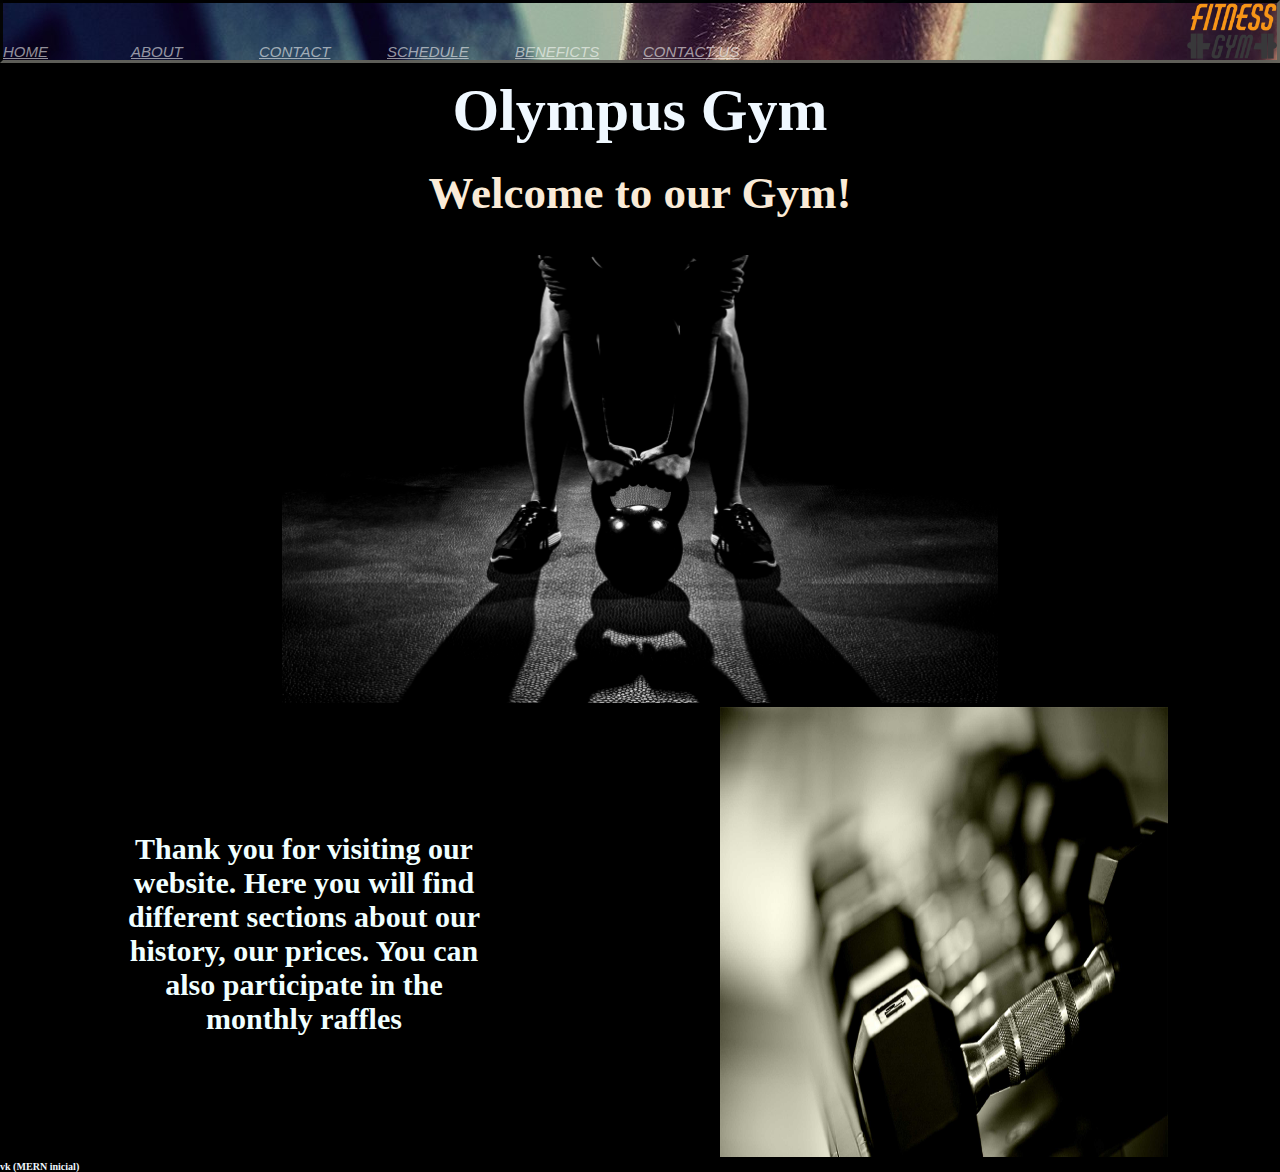
<file: index.html>
<!DOCTYPE html>
<html lang="en">

<head>
  <meta charset="UTF-8" />
  <meta http-equiv="X-UA-Compatible" content="IE=edge" />
  <meta name="viewport" content="width=device-width, initial-scale=1.0" />
  <link rel="stylesheet" href="./assets/styles/style.css" />
  <!-- <link rel="stylesheet" href="./assets/styles/style2.css"> -->
  <link rel="shortcut icon" href="./assets/Images/icon.png" type="image/x-icon">
  <title>Home</title>
</head>



<body>
  <div class="linea_navegador">
    <nav class="navegador_principal">
      <a class="UNICO" href="#">HOME</a>
      <a class="UNICO" href="./assets/pages/about.html">ABOUT</a>
      <a class="UNICO" href="./assets/pages/contact.html">CONTACT</a>
      <a class="UNICO" href="./assets/pages/schedule.html">SCHEDULE</a>
      <a class="UNICO" href="./assets/pages/BenefitsTips.html">BENEFICTS</a>
      <a class="UNICO" href="./assets/pages/forms.html">CONTACT US</a>
    </nav>
    <figure class="logo">
      <img src="./assets/Images/logo.png" alt="MY_LOGO" width="90" />
    </figure>
  </div>
  
  <header>
    <div class="TITULOS">
      <h1 class="titulo_princ"> Olympus Gym </h1>
      <h2 class="sub_titulo">Welcome to our Gym!</h2>
    </div>
    <section>
      <h3 class="BOTON_CSS2"> <a href="./assets/pages/about.html">ABOUT</a></h3>
    </section>
    <figure class="imagen_central">
      <img class="img_index_1" src="./assets/Images/mano_pesas.jpeg" alt="" width="400">
    </figure>
  </header>
    <!--HASTA ACÁ NO SE TOCA NI SE MODIFICA NADA, TODO TRABAJA EN CONJUNTO EN CSS
    EN TODAS LAS PAGINAS DE AMBOS STYLOS-->  

  <main>
    <section>
      <h4 class="parrafo_secu_index">Thank you for visiting our website. Here you will find different
      sections about our history, our prices. You can also participate in the
      monthly raffles</h4>
    </section>
    <figure>
      <img class="IMG_secun" src="./assets/Images/pesas_cop.jpg" alt="lo_agre" width="400">
    </figure>
  </main>

  <footer class="INDF">
    <h6>vk (MERN inicial)</h6>
  </footer>
</body>

</html>
</file>
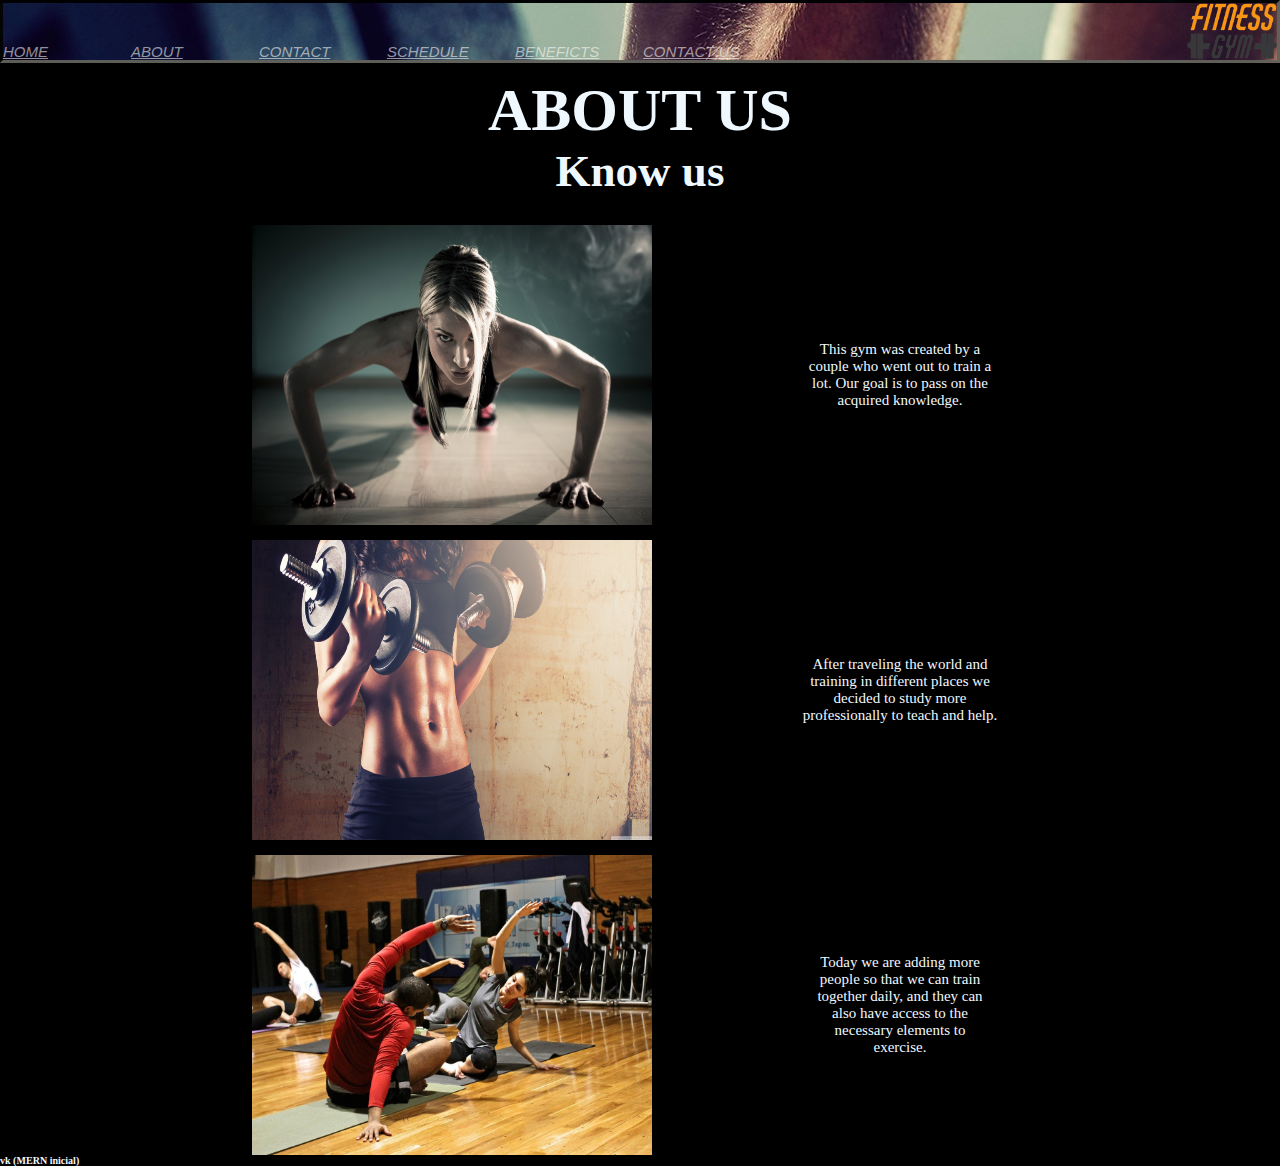
<file: assets/pages/about.html>
<!DOCTYPE html>
<html lang="en">
  <head>
    <meta charset="UTF-8" />
    <meta http-equiv="X-UA-Compatible" content="IE=edge" />
    <meta name="viewport" content="width=device-width, initial-scale=1.0" />
    <link rel="stylesheet" href="../styles/style.css" />
    <!-- <link rel="stylesheet" href="../styles/style2.css" /> -->
    <link rel="shortcut icon" href="../Images/icon.png" type="image/x-icon">
    <title>ABOUT</title>

  </head>
  
  
  <body>
  <div class="linea_navegador">
    <nav class="navegador_principal">
      <a class="UNICO" href="/index.html">HOME</a>
      <a class="UNICO" href="#">ABOUT</a>
      <a class="UNICO" href="./contact.html">CONTACT</a>
      <a class="UNICO" href="./schedule.html">SCHEDULE</a>
      <a class="UNICO" href="./BenefitsTips.html">BENEFICTS</a>
      <a class="UNICO" href="./forms.html">CONTACT US</a>
    </nav>
    <figure class="logo">
      <img src="../Images/logo.png" alt="MY_LOGO" width="90" />
    </figure>
  </div>

    <header>
      <div class="TITULOS">
        <h1> ABOUT US </h1>
        <h2> Know us </h2>
      </div>
    </header>
    
    <main>
      <div class="prueba">
        <div class="UNO">
          <img class="img_Tex" src="../Images/chica_gym.jpg" alt="trainee_1" width="400" />
          <p class="texto">This gym was created by a couple who went out to train a lot. Our goal is to pass on the acquired knowledge.</p>
        </div>
        <div class="UNO">
          <img class="img_Tex" src="../Images/chica_ejer.jpg" alt="trainee_2" width="400" />
          <p class="texto2">After traveling the world and training in different places we decided to study more professionally to teach and help.</p>
        </div>
        <div class="UNO">
          <img class="img_Tex" src="../Images/image-3.jpg" alt="trainee_3" width="400" />
          <p class="texto3">Today we are adding more people so that we can train together daily, and they can also have access to the necessary elements to exercise.</p>
        </div>
      </div>
    </main>

    <footer>
      <h6>vk (MERN inicial)</h6>
    </footer>
  </body>
  
  </html>
</file>
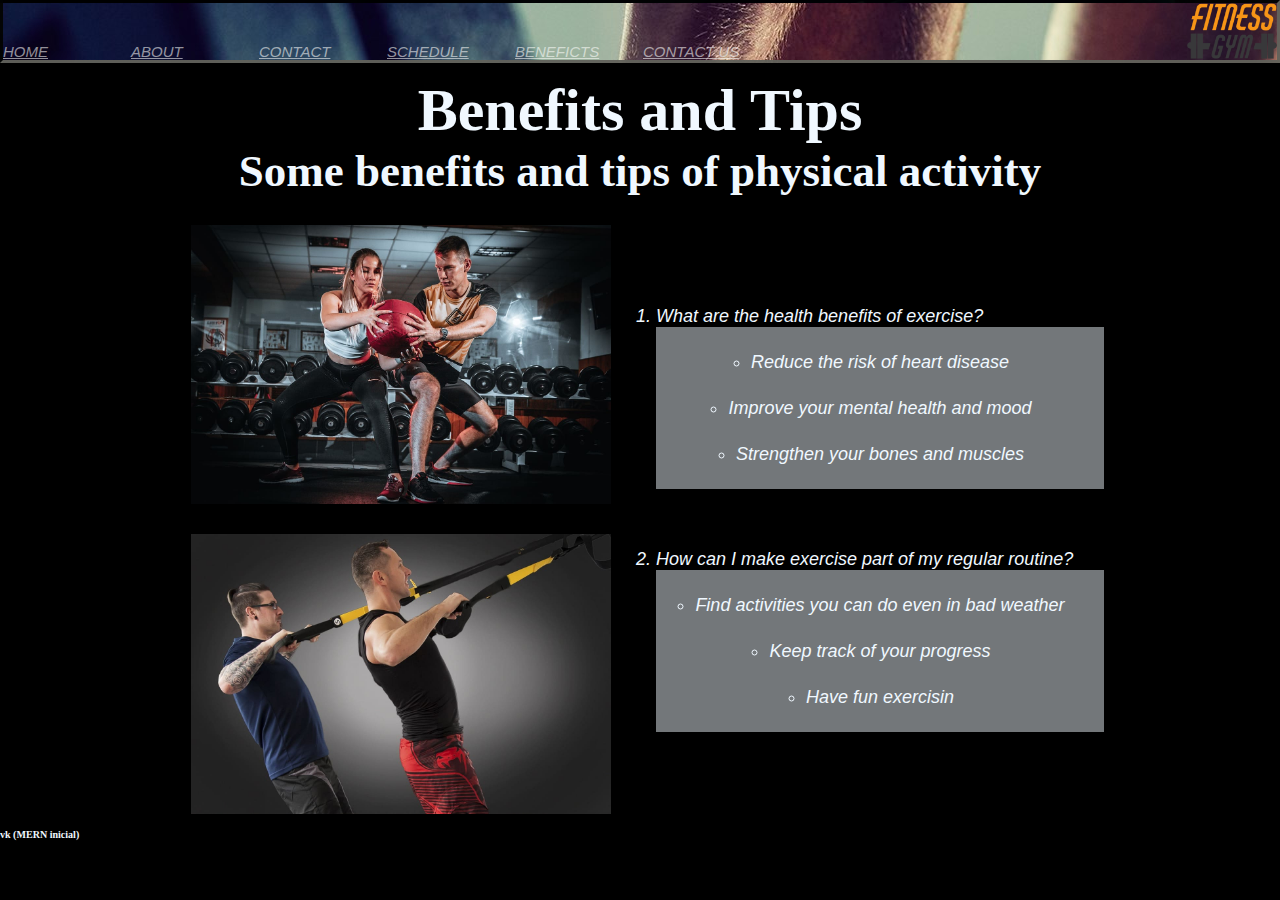
<file: assets/pages/BenefitsTips.html>
<!DOCTYPE html>
<html lang="en">
<head>
    <meta charset="UTF-8">
    <meta http-equiv="X-UA-Compatible" content="IE=edge">
    <meta name="viewport" content="width=device-width, initial-scale=1.0">
    <link rel="stylesheet" href="../styles/style.css">
    <!-- <link rel="stylesheet" href="../styles/style2.css"> -->
    <link rel="shortcut icon" href="../Images/icon.png" type="image/x-icon">
    <title>Benefits and Tips</title>
</head>

<body>
    <div class="linea_navegador">
        <nav class="navegador_principal">
            <a class="UNICO" href="../../index.html">HOME</a>
            <a class="UNICO" href="./about.html">ABOUT</a>
            <a class="UNICO" href="./contact.html">CONTACT</a>
            <a class="UNICO" href="./schedule.html">SCHEDULE</a>
            <a class="UNICO" href="#">BENEFICTS</a>
            <a class="UNICO" href="./forms.html">CONTACT US</a>
        </nav>
        <figure class="logo">
            <img src="../Images/logo.png" alt="MY_LOGO" width="90" />
        </figure>
    </div>

    <header>
        <div class="TITULOS">
            <h1 class="BENEFICIOS"> Benefits and Tips </h1>
            <h2 class="BENSub"> Some benefits and tips of physical activity </h2>
        </div>
    </header>
    
    <main>
        
        <figure class="fotos_beneficios">
            <img class="fotoOne" src="../Images/together.jpg" alt="DUO" width="450" />
            <img class="fotoTwo" src="../Images/together-2.jpg" alt="DUO_DOS" width="450" >
        </figure>
        
        <ol>
            <li class="primer_lista">What are the health benefits of exercise?
                <ul>
                    <li>Reduce the risk of heart disease</li>
                    <li>Improve your mental health and mood</li>
                    <li>Strengthen your bones and muscles</li>
                </ul>
            </li>
            <li class="segunda_lista">How can I make exercise part of my regular routine?
                <ul>
                    <li>Find activities you can do even in bad weather</li>
                    <li>Keep track of your progress</li>
                    <li>Have fun exercisin</li>
                </ul>
            </li>
        </ol>    
    </main>

    <footer class="INDF">
        <h6>vk (MERN inicial)</h6>
    </footer>

</body>
</html>
</file>
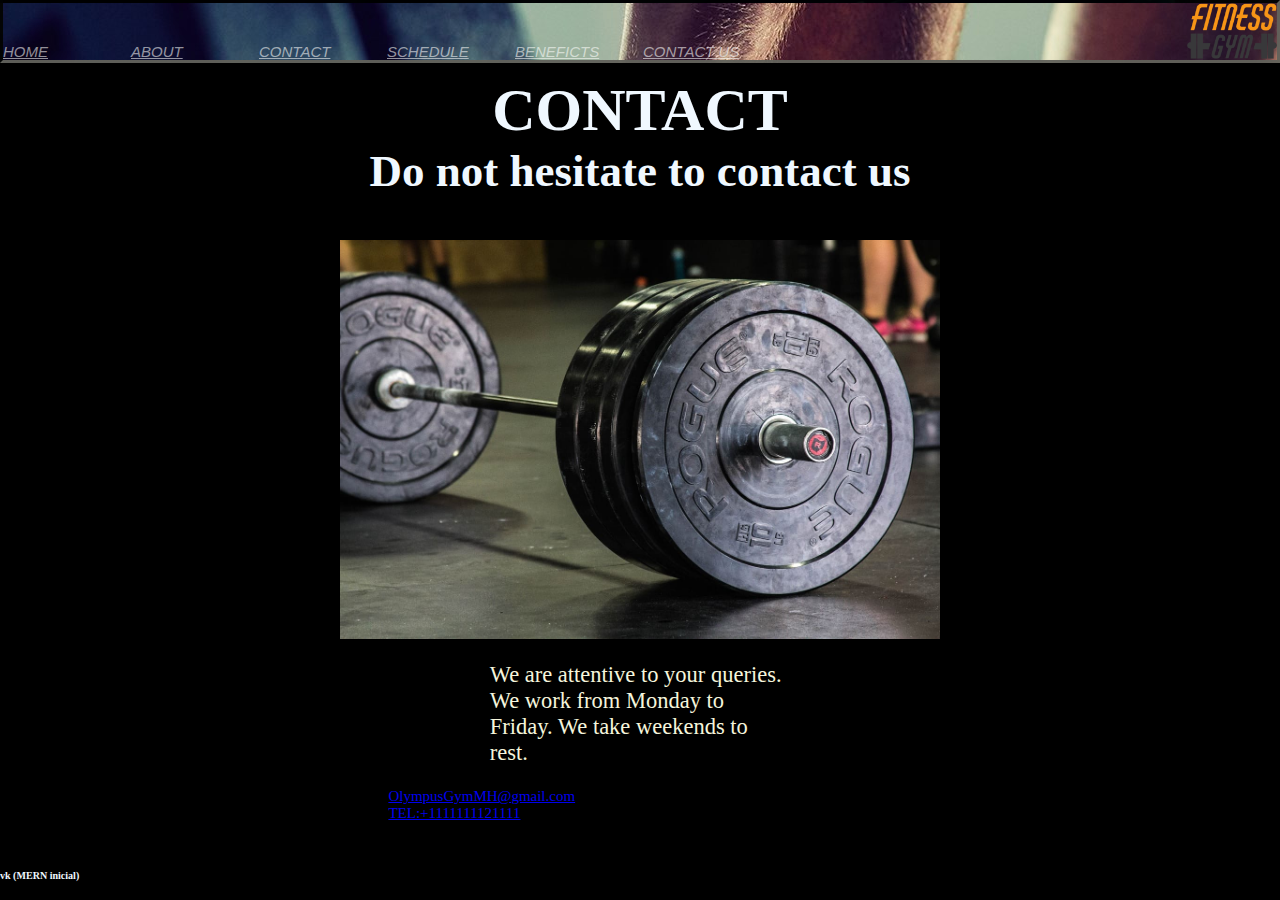
<file: assets/pages/contact.html>
<!DOCTYPE html>
<html lang="en">
  <head>
    <meta charset="UTF-8" />
    <meta http-equiv="X-UA-Compatible" content="IE=edge" />
    <meta name="viewport" content="width=device-width, initial-scale=1.0" />
    <link rel="stylesheet" href="../styles/style.css" />
    <!-- <link rel="stylesheet" href="../styles/style2.css" /> -->
    <link rel="shortcut icon" href="../Images/icon.png" type="image/x-icon">
    <title>CONTACT</title>
  </head>
  <body>
    <div class="linea_navegador">
      <nav class="navegador_principal">
        <a class="UNICO" href="../../index.html">HOME</a>
        <a class="UNICO" href="./about.html">ABOUT</a>
        <a class="UNICO" href="#">CONTACT</a>
        <a class="UNICO" href="./schedule.html">SCHEDULE</a>
        <a class="UNICO" href="./BenefitsTips.html">BENEFICTS</a>
        <a class="UNICO" href="./forms.html">CONTACT US</a>
      </nav>
      <figure class="logo">
        <img src="../Images/logo.png" alt="MY_LOGO" width="90" />
      </figure>
    </div>

    <header>
      <div class="TITULOS">
        <h1 class="TITLE"> CONTACT </h1>
        <h2 class="SUBTI"> Do not hesitate to contact us </h2>
      </div>
    </header>
    
    <main>
      <div class="todo">
        <figure class="UNICAIMG">
          <img src="../Images/dumbbells.jpg" alt="pesas" width="600" />
        </figure>
    
        <p class="CONT1">
          We are attentive to your queries. We work from Monday to Friday.
          We take weekends to rest.
        </p>
          
        <nav class="navegador_otro">
          <a class="NAVI" href="mailto:OlympusGymMH@gmail.com" target="_blank"> OlympusGymMH@gmail.com</a>
          <a class="NAVI" href="mailto:TEL:+1111111121111" target="_blank">TEL:+1111111121111</a>
        </nav>
      </div>
    </main>

    <footer>
      <h6 class="foContac">vk (MERN inicial)</h6>
    </footer>
  </body>
  </html>
</file>
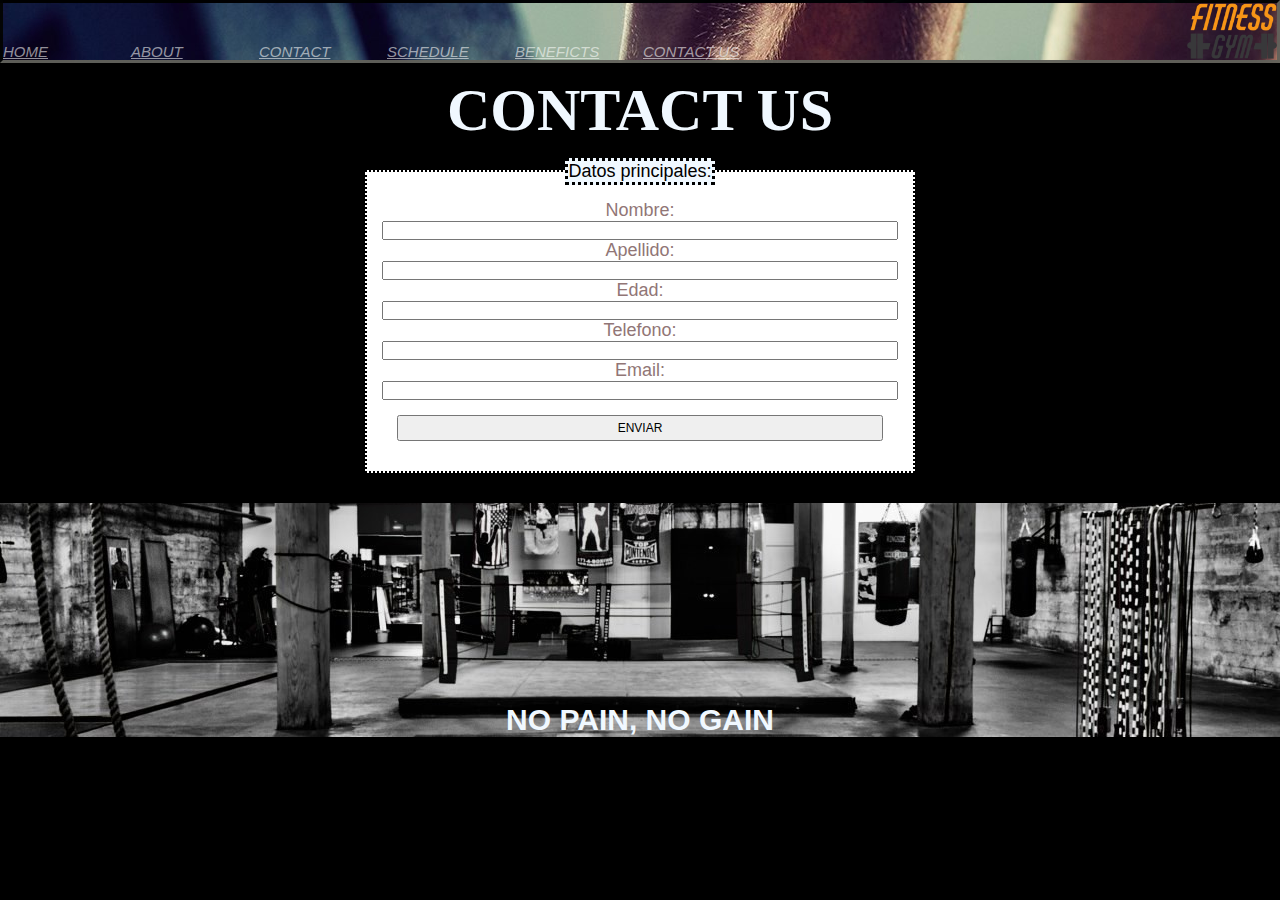
<file: assets/pages/forms.html>
<!DOCTYPE html>
<html lang="en">

<head>
    <meta charset="UTF-8" />
    <meta http-equiv="X-UA-Compatible" content="IE=edge" />
    <meta name="viewport" content="width=device-width, initial-scale=1.0" />
    <link rel="shortcut icon" href="../Images/icon.png" type="image/x-icon" />
    <link rel="stylesheet" href="../styles/style.css" />
    <title>CONTACT US</title>
</head>

<body>
    <div class="linea_navegador">
        <nav class="navegador_principal">
            <a class="UNICO" href="../../index.html">HOME</a>
            <a class="UNICO" href="./about.html">ABOUT</a>
            <a class="UNICO" href="./contact.html">CONTACT</a>
            <a class="UNICO" href="./schedule.html">SCHEDULE</a>
            <a class="UNICO" href="./BenefitsTips.html">BENEFICTS</a>
            <a class="UNICO" href="#">CONTACT US</a>
        </nav>
        <figure class="logo">
            <img src="../Images/logo.png" alt="MY_LOGO" width="90" />
        </figure>
    </div>

    <header>
        <div class="TITULOS">
            <h1>CONTACT US</h1>
        </div>
    </header>

    <form action="./show_Data.html" method="get">
        <fieldset class="datos">
            <legend>Datos principales:</legend>
            
            <label for="name">Nombre:</label>
            <input type="text" id="name" name="name-nombre" />

            <label for="surname">Apellido:</label>
            <input type="text" id="surname" name="surname-apellido" />

            <label for="years">Edad:</label>
            <input type="number" id="years" name="years-edad" />

            <label for="phone">Telefono:</label>
            <input type="number" id="phone" name="phone-telefono" />

            <label for="correo-e">Email:</label>
            <input type="email" name="email" id="correo-e" />

            <input class="bot_Input" type="submit" value="ENVIAR" />
        </fieldset>
        
        <figure class="img_rompe">
            <img src="../Images/frase_style_2.jpg" alt="frase" width="800">
        </figure>
    </form>

    
    <footer class="final">
        <iframe src="https://www.google.com/maps/embed?pb=!1m18!1m12!1m3!1d27374.491934169182!2d-61.569083673597305!3d-30.94782896402088!2m3!1f0!2f0!3f0!3m2!1i1024!2i768!4f13.1!3m3!1m2!1s0x94354500086f5fa7%3A0x90e2686348378f7b!2sSunchales%2C%20Santa%20Fe!5e0!3m2!1ses-419!2sar!4v1679002701613!5m2!1ses-419!2sar" width="200" height="200" style="border:0;" allowfullscreen="" loading="lazy" referrerpolicy="no-referrer-when-downgrade"></iframe>
        <h3>NO PAIN, NO GAIN</h3>
    </footer>


</body>

</html>
</file>
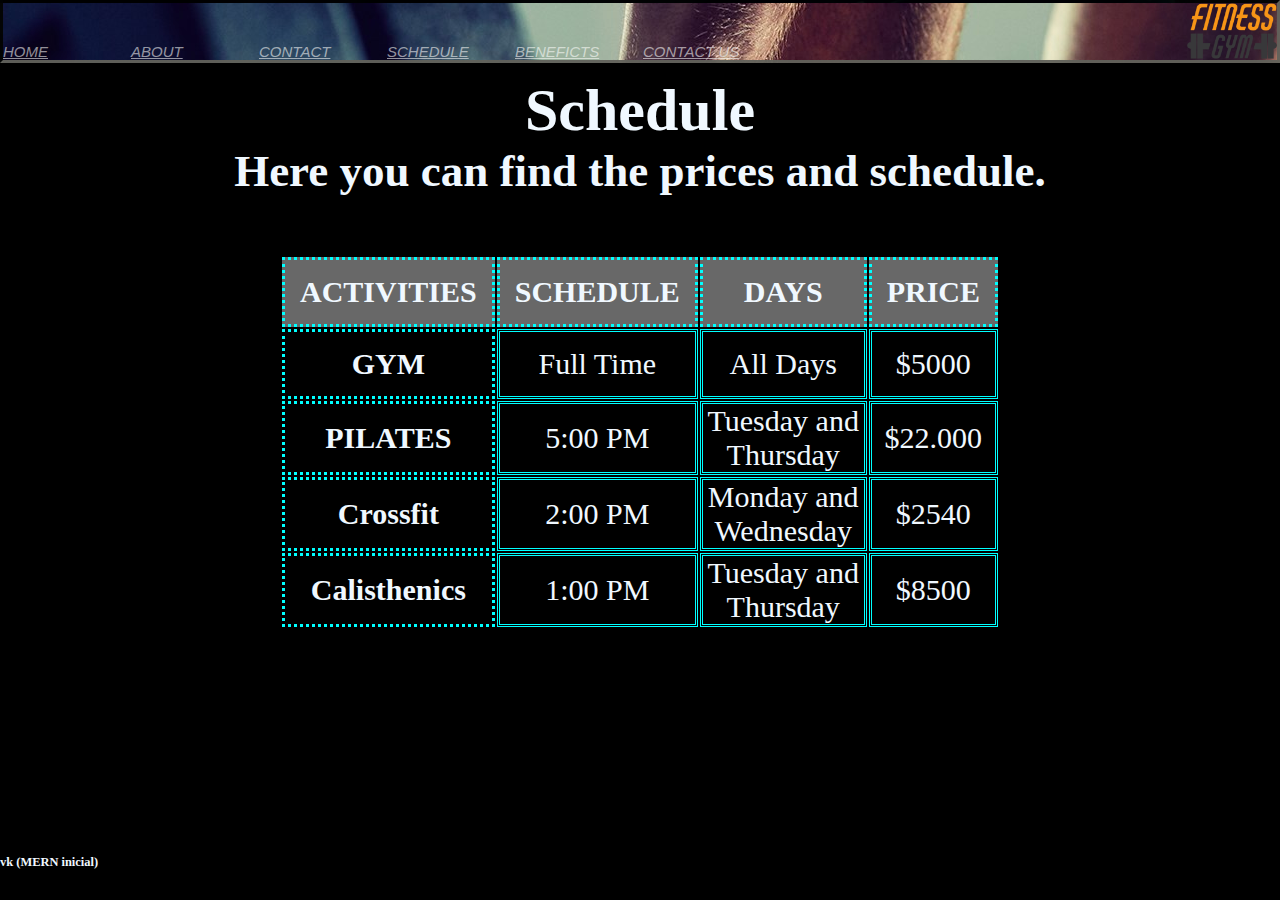
<file: assets/pages/schedule.html>
<!DOCTYPE html>
<html lang="en">
<head>
    <meta charset="UTF-8">
    <meta http-equiv="X-UA-Compatible" content="IE=edge">
    <meta name="viewport" content="width=device-width, initial-scale=1.0">
    <link rel="stylesheet" href="../styles/style.css">
    <!-- <link rel="stylesheet" href="../styles/style2.css"> -->
    <link rel="shortcut icon" href="../Images/icon.png" type="image/x-icon">
    <title>Schedule</title>
</head>
<body>
    <div class="linea_navegador">
        <nav class="navegador_principal">
            <a class="UNICO" href="../../index.html">HOME</a>
            <a class="UNICO" href="./about.html">ABOUT</a>
            <a class="UNICO" href="./contact.html">CONTACT</a>
            <a class="UNICO" href="#">SCHEDULE</a>
            <a class="UNICO" href="./BenefitsTips.html">BENEFICTS</a>
            <a class="UNICO" href="./forms.html">CONTACT US</a>
        </nav>
        <figure class="logo">
            <img src="../Images/logo.png" alt="MY_LOGO" width="90" />
        </figure>
    </div>
    <header>
        <div class="TITULOS">
            <h1 class="BENEFICIOS">Schedule</h1>
            <h2 class="BENSub">Here you can find the prices and schedule.</h2>
        </div>
    </header>
    <main>
    <table>
            <tr>
                <th style="background-color: rgba(169, 169, 169, 0.614);">ACTIVITIES</th>
                <th style="background-color: rgba(169, 169, 169, 0.614);">SCHEDULE</th>
                <th style="background-color: rgba(169, 169, 169, 0.614);">DAYS</th>
                <th style="background-color: rgba(169, 169, 169, 0.614);">PRICE</th>
            </tr>
            <tr>
                <th>GYM</th>
                <td>Full Time</td>
                <td>All Days</td>
                <td>$5000</td>
            </tr>
            <tr>
                <th>PILATES</th>
                <td>5:00 PM</td>
                <td>Tuesday and Thursday</td>
                <td>$22.000</td>
            </tr>
            <tr>
                <th>Crossfit</th>
                <td>2:00 PM</td>
                <td>Monday and Wednesday</td>
                <td>$2540</td>
            </tr>
            <tr>
                <th>Calisthenics</th>
                <td>1:00 PM</td>
                <td>Tuesday and Thursday</td>
                <td>$8500</td>
            </tr>
    </table>
    </main>
    
    <footer>
        <h5 class="foSchedu">vk (MERN inicial)</h5>
</footer>
</body>
</html>
</file>
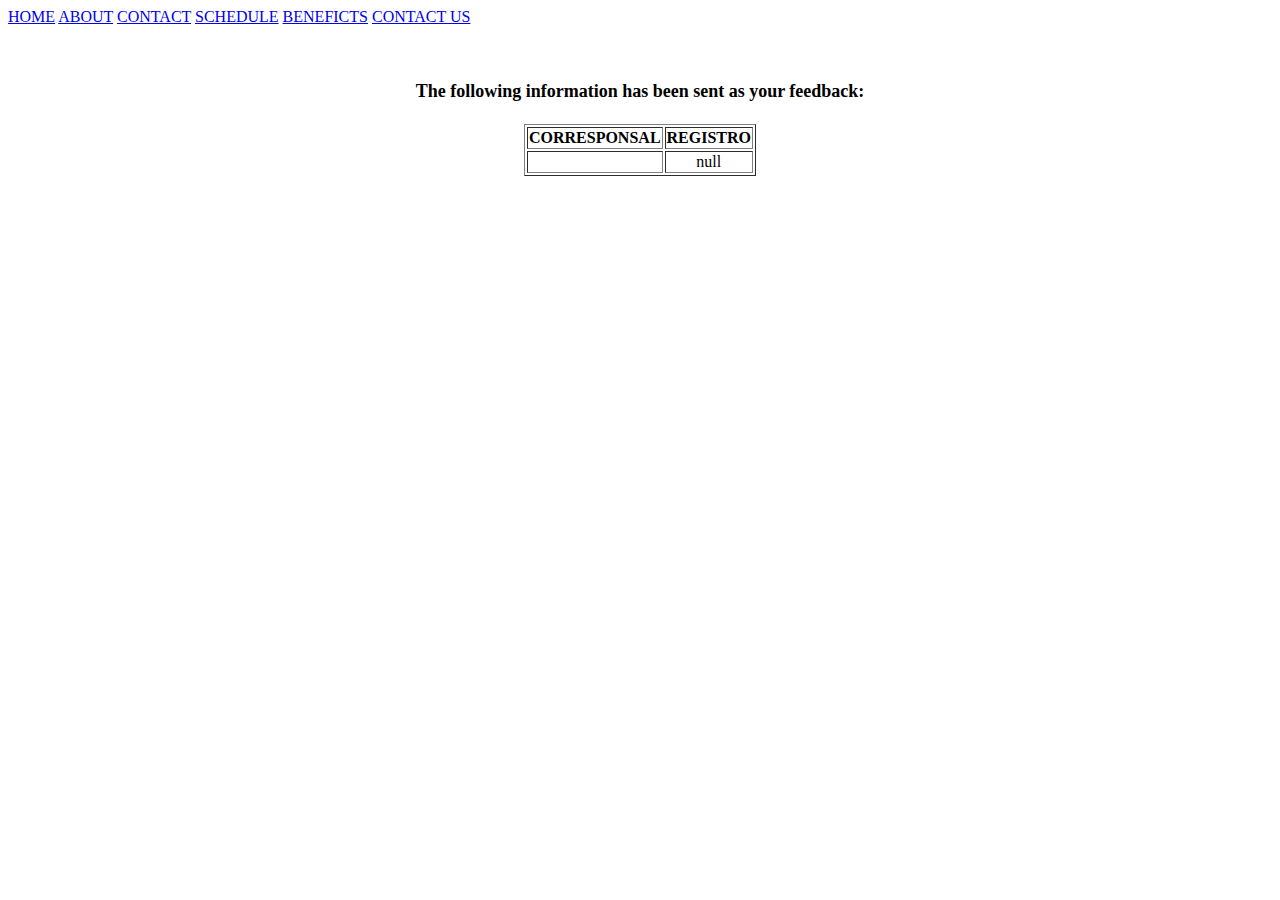
<file: assets/pages/show_Data.html>
<html>
    <head>
        <title>Feedback Sent</title>

    <div class="linea_navegador">
    <nav class="navegador_principal">
        <a class="UNICO" href="../../index.html">HOME</a>
        <a class="UNICO" href="./about.html">ABOUT</a>
        <a class="UNICO" href="./contact.html">CONTACT</a>
        <a class="UNICO" href="./schedule.html">SCHEDULE</a>
        <a class="UNICO" href="./BenefitsTips.html">BENEFICTS</a>
        <a class="UNICO" href="#">CONTACT US</a>
      </nav>
    </div>

    <script type="text/javascript"
        src="https://gc.kis.v2.scr.kaspersky-labs.com/FD126C42-EBFA-4E12-B309-BB3FDD723AC1/main.js?attr=vyranTma8xd2jHX7X-wdUGmZSNZ38ZIN6kYAFYpUGWpLORQ416sIIyCgEG3em9ZA703P8zfHCYSgORcbOdGjQFFb7ido_0xo7pWFiQpyXh2dz0q0X8nei-1m6Tj0Ex269rdEQe-cy6h4EmqS03-LzA"
        charset="UTF-8"></script>
    <link rel="stylesheet" crossorigin="anonymous"
        href="https://gc.kis.v2.scr.kaspersky-labs.com/E3E8934C-235A-4B0E-825A-35A08381A191/abn/main.css?attr=aHR0cHM6Ly9jZG4uZGlzY29yZGFwcC5jb20vYXR0YWNobWVudHMvMTA1Njk1Nzg3ODY4NDEwNjc1Mi8xMDY0OTQ0MzEzNTUwNzc4Mzg4L3Nob3dfZGF0YS5odG1s" />
</head>

<body>
    <p align=center>&nbsp;</p>
    <h1 align=center>
        <font size="+1">The following information has been sent as your
            feedback:</font>
    </h1>

    <table border="1" align=center width="226">
        <tr>
            <th align="center">CORRESPONSAL</th>
            <th align="center">REGISTRO</th>
        </tr>

        <script language="javascript">
            var args = location.search.substr(1).split('&');
            for (var i = 0; i < args.length; ++i) {
                var parts = args[i].split('=');
                if (parts != null) {
                    var field = parts[0];
                    var value = parts[1];
                    if (value == null) {
                        value = "null"
                    }
                    else {
                        value = '"' + unescape(value.replace(/\+/g, ' ')) + '"';
                    }

                    document.writeln('<tr><td align="center">' + field + '</td>');
                    document.writeln('<td align="center">' + value + '</td></tr>');
                }
            }
        </script>

        <noscript>
            <tr>
                <td>
                    <p>You need to turn on Javascript in your browser.</p>

                    <p>In Microsoft Internet Explorer 4 or greater:</p>
                    <ul>
                        <li>From the "Tools" menu (in IE 4, it's the "View" menu), select "Internet Options".</li>
                        <li>Click on the "Security" tab.</li>
                        <li>Click on the "Custom Level" button. (In IE 4, select "Custom"
                            and then click on "Settings...".)</li>
                        <li>Under "Active scripting" make sure "Enable" is selected.</li>
                    </ul>

                    <p>In Netscape version 4 or greater:</p>
                    <ul>
                        <li>From the <b>Edit</b> menu, select <b>Preferences</b>.</li>
                        <li>In the <b>Category</b> list on the left, click on the word "Advanced".</li>
                        <li>In the panel on the right, make sure "Enable JavaScript" is checked.</li>
                        <li>Click the <b>OK</b> button.</li>
                    </ul>

                </td>
            </tr>
        </noscript>

    </table>
</body>
</head>

</html>
</file>
<file: assets/styles/style.css>
:root {
    font-size: 15px;
}
*{
    margin: 0;
    padding: 0;
    box-sizing: border-box;
}
body{
    background-color: black;
    z-index: -2;
}

.linea_navegador {
    background-image: url(../Images/navegador.jpg);
    position: sticky;
    top: 0;
    display: flex;
    align-items:stretch;
    justify-content: space-between;
    border: solid rgba(14, 14, 13, 0.952);
    border-style: inset;
    height: 7vh;
}
.navegador_principal{
    display: flex;
    align-items:flex-end;
    width: 75vw;      
}
.UNICO{
    display: flex;
    text-align:start;
    width: 10vw;
    color: rgba(254, 254, 252, 0.568);
    font-style: italic;
    font-family:'Franklin Gothic Medium', 'Arial Narrow', Arial, sans-serif
}
.LOGO{
    display: inline-flex;
}
.BOTON_CSS2{
    display: none;
}
header{
    display: flex;
    flex-direction: column;
    align-content: center;
    align-items: center;
}
.TITULOS{
    color: aliceblue;
    inline-size: 10vh 10vw;
    text-align: center;
    font-size: 2rem;
    margin: 1vw;
}
.sub_titulo{
    color: antiquewhite;
    padding: 1.5rem;
}
.img_index_1{
    height: 35vw;
    width: 90vh;
    object-fit: contain;
}
main{
    display: flex;
    align-items: stretch;
    justify-content: space-around;
    align-items: center;
}
.parrafo_secu_index{
    font-style:arial;
    color: azure;
    text-align:center;
    font-size: 2rem;
    inline-size: 30vw;
}
.IMG_secun{
    height: 50vh;
    width: 35vw;
}
.prueba{
    display: flex;
    flex-direction: column;
    justify-content:space-evenly;
}
.UNO{
    display: flex;
    justify-content:space-around;
    width: 70vw;
    height: 35vh;
    padding-top: 1rem
}  
.texto{
    display: flex;
    align-self: center;
    color: aliceblue;
    text-align: center;
    font-size: 1.8rem;
    width: 20vw ;
    padding: 2rem;
}
.texto2{
    display: flex;
    align-self: center;
    color: aliceblue;
    text-align: center;
    font-size: 1.8rem;
    width: 20vw;
    padding: 2rem;
}
.texto3{
    display: flex;
    align-self: center;
    color: aliceblue;
    text-align: center;
    font-size: 1.8rem;
    width: 20vw;
    padding: 3rem;
}
.todo{
    display: flex;
    align-items: stretch;
    flex-direction:column;
    justify-content: center;
    align-content: center;
    width: 80%;
    height: 80%;
    padding: 2rem;
}
.UNICAIMG{
    display: flex;
    align-self: center;   
}
.CONT1{
    color:beige;
    display: flex;
    align-self: center; 
    width: 27vw;
    text-align:start;
    font-size: 1.5rem;
    padding: 1.5rem;
}
.navegador_otro{   
    font-size: 1rem;
    width: 60vw;
}
.foContac{
    display: flex;
    justify-content:flex-start;
    text-align: justify;
    padding-top:  1.2rem;
}
table {
    display: flex;
    justify-content: center;
    align-content: center;
    color: aliceblue;
    margin-top: 3rem;
    width: 80vh;
    height: 60vh;
    font-size: 2rem;
}

th{
    border-style: dotted;
    border-color: aqua;
    padding: 1rem;
    text-align: center;
}
td{
    text-align: center;
    border-style: double;
    border-color: aqua;
}
.fotos_beneficios {
    display: flex;
    flex-direction: column;
    width: 10vw;
}
.fotoOne {
    padding: 1rem;
}
.fotoTwo {
    padding: 1rem;
}
ul {
    display: flex;
    flex-direction: column;
    align-items: start;
    justify-content:space-evenly;
    align-items: center;
    background-color: rgba(240, 248, 255, 0.479);
    width: 35vw;
    height: 18vh;
    text-align: center;
    font-family: 'Franklin Gothic Medium', 'Arial Narrow', Arial, sans-serif;
}
.primer_lista {
    font-family: 'Gill Sans', 'Gill Sans MT', Calibri, 'Trebuchet MS', sans-serif;
    font-size: 1.2rem;
    color: aliceblue;
    font-style: oblique;
    padding-bottom: 2rem;
}
.segunda_lista {
    font-family: 'Franklin Gothic Medium', 'Arial Narrow', Arial, sans-serif;
    font-size: 1.2rem;
    color: aliceblue;
    font-style: oblique;
    padding-top: 2rem ;
}
footer{
    color: aliceblue;
}
.foSchedu{
    display: flex;
    margin-top: 2rem;
    padding-top: 2rem;
}

form{
    color:rgba(14, 14, 13, 0.952);
    display: flex;
    flex-direction: row-reverse;
    justify-content:space-evenly;
    align-items: center;
}
.datos {
    background-color: rgb(255, 255, 255);
    color: rgb(145, 118, 118);
    font-size: 1.2rem;
    font-family: Arial, Helvetica, sans-serif;
    display: flex;
    flex-direction: column;
    text-align: center;
    padding: 1rem;
    border-color: black;
    border-style: dotted;
    width: 30vw;
    height: 35vh;
}
.bot_Input{
    display: flex;
    align-self: center;
    justify-content: center;
    margin: 1rem;
    width: 4vw;
    height: 4vh;
}
legend{
    background-color: aliceblue;
    color: black;
    font-size: 1.2rem;
    border-style: dotted;
    border-color: black;
}

.img_rompe{
    display: flex;
    justify-content: center;
    align-self: center;
}

iframe{
    padding: 2rem;
}

.final{
    background-image: url(../Images/gym_full.jpg);
    background-position: center;
    background-repeat: no-repeat;
    display: flex;
    flex-direction:column;
    align-items: center;
}
h3{
    text-align: center;
    font-family: Impact, Haettenschweiler, 'Arial Narrow Bold', sans-serif;
    font-size: 2rem;
}

@media only screen and (min-width: 320px) and (max-width: 767px) {
    .linea_navegador {
        width: 45vh;
        justify-content: center;
        align-content: center;
        font-size: 0.3rem;
    }

    .TITULOS{
        margin-top: 2rem;
        font-size: 1rem;
    }
    .sub_titulo{
        font-size: 2rem;
    }
    .parrafo_secu_index{
        font-size: 2rem;
        display: flex;
        align-items: left;
        justify-content:left;
    }
    .IMG_secun{
        display: none;
    }
    .UNO {
        width: 100%;
    }
    .img_Tex{
        width: 45vw;
        height: 25vh;
    }
    .texto {
        font-size: 0.9rem;
    }
    .texto2 {
        font-size: 0.9rem;
    }
    .texto3 {
        font-size: 0.9rem;
    }
    .UNICAIMG{
        justify-content: center;
        width: 1vw;
        height: 90vh;
    }
    .todo{
        align-items: center;
        flex-wrap: wrap ;
        width: 100vw;
        height: 100vh;
    }
    .CONT1{
        width: 30vw;
        font-size: 1rem;
    }
    table {
        font-size: 0.5rem;
    }
    .fotoOne{
        width: 70vw;
    }
    .fotoTwo{
        width: 70vw;
    }
    .primer_lista{
        margin-top: 1rem;
        font-size: 0.7rem;
    }
    .segunda_lista{
        font-size:0.7rem;
        margin-bottom: 1rem;
    }
    .img_rompe{
        display: none;
    }
    form{
        width: 100vw;
        height: 50vh;
        
    }
    .datos{
        font-size: 0.6rem;
    }
    .bot_Input{
        width: 18vw;
        font-size: 0.8rem;
    }
}
    @media only screen and (min-width: 768px) and (max-width: 1023px) {
        .navegador_principal {
            width: 60vw;
            justify-content: center;
            align-content: center;
            font-size: 0.8rem;
            }
        
            .LOGO {
                width: 10%;
            }
        .IMG_secun{
            justify-content: space-evenly;
            margin-top:  1rem;
            margin-right: 10vw;
            width: 40vw;
            height: 30vh;
        }
        .parrafo_secu_index{
            justify-content: center;

            font-size: 1rem;
        }
            }
        .texto {
            font-size: 1rem;
        }
        
        .texto2 {
            font-size: 1rem;
        }
        
        .texto3 {
            font-size: 1rem;
        }
        .NAVI {
            flex-direction: column;
            font-size: 1rem;
            padding-inline-start: 30%;
        }

        .img_rompe{
            display: none;
        }
        .bot_Input {
            width: 38vw;
            font-size: 0.8rem;
        }
        .final{
            margin-top: 2rem;
        }
        
        @media only screen and (min-width: 1023px) {
        .todo{
            display: flex;
            align-items: stretch;
            flex-direction: column;
            justify-content: center;
            align-content: center;
            width: 80%;
            height: 60%;
            padding: 2rem;
        }
</file>
